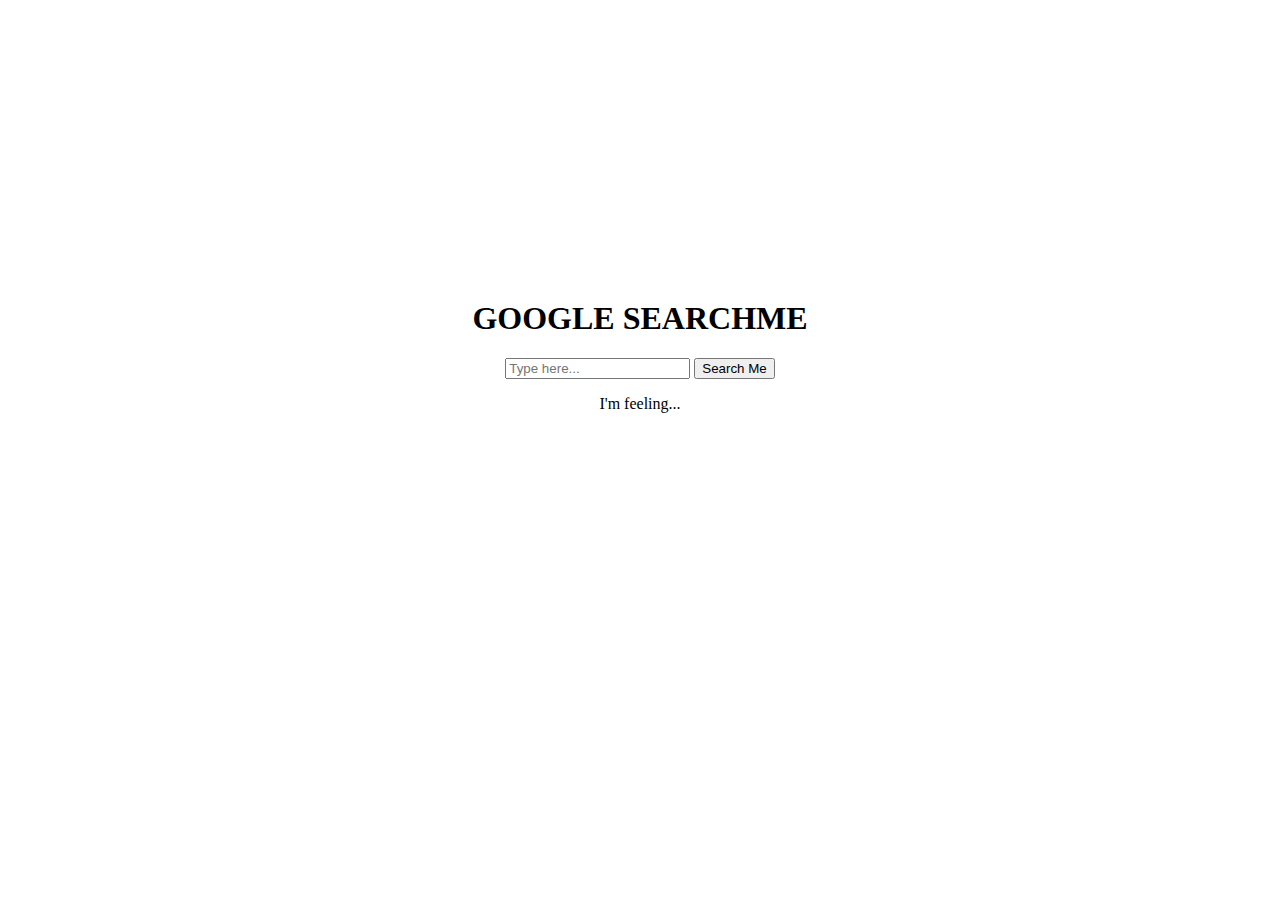
<file: assignment3/index.html>
<!DOCTYPE html>
<html>
  <head>
    <meta charset="utf-8" />
    <link rel="stylesheet" href="style.css">
    <title>Google Search</title>
  </head>
  <body>
    <div class="container">
      <h1>GOOGLE SEARCHME</h1>
      <!-- SEARCH AREA -->
      <form class="search-form" action="https://www.google.com">
        <input class="input-form" placeholder="Type here...">
        <button type="submit">Search Me</button>

      </form>
      <p>I'm feeling...</p>
    </div>  
  </body>
</html>
</file>
<file: assignment3/style.css>
/* add your CSS here */
.container {
   text-align: center;
   /*margin: 0 auto;*/
   margin-top: 300px;
}
</file>
